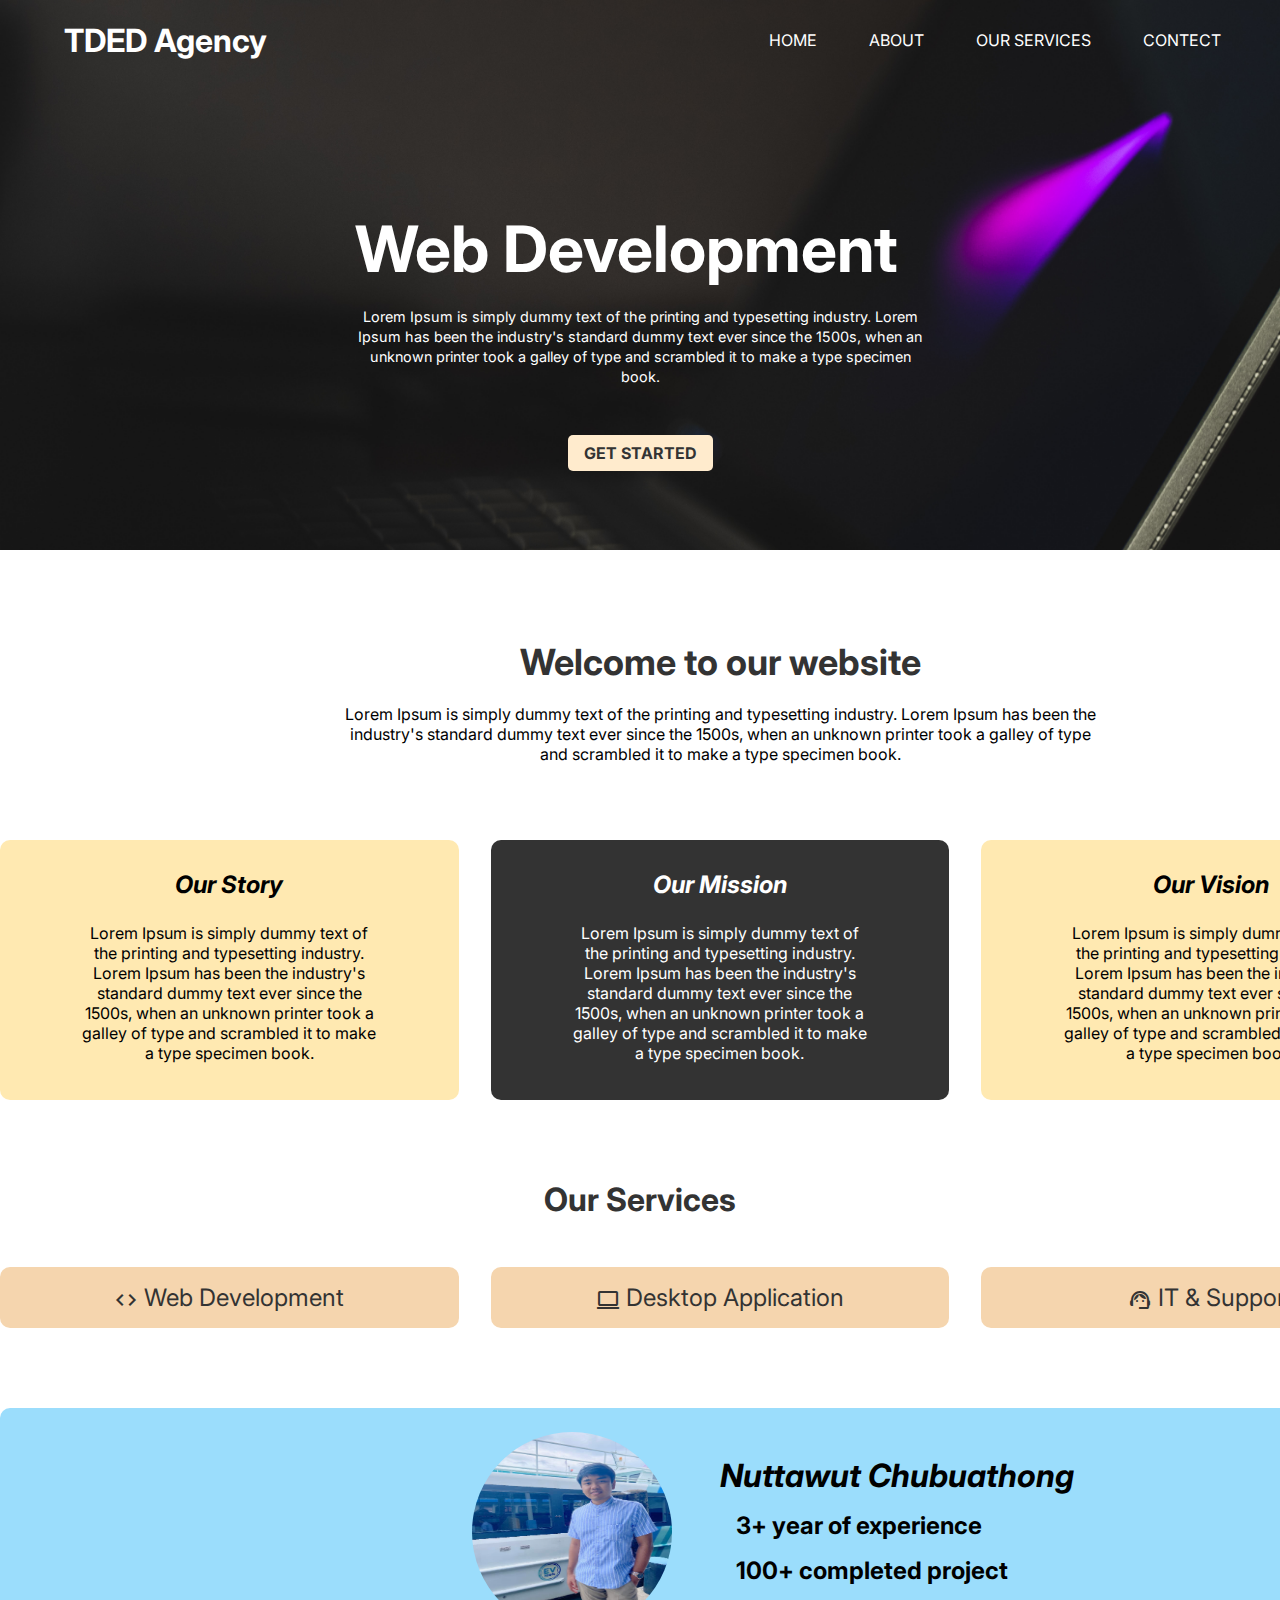
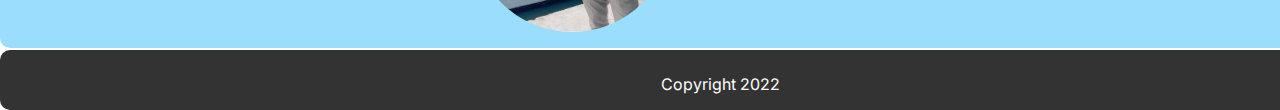
<file: index.html>
<!DOCTYPE html>
<html lang="en">

<head>
    <meta charset="UTF-8">
    <meta http-equiv="X-UA-Compatible" content="IE=edge">
    <meta name="viewport" content="width=device-width, initial-scale=1.0">
    <title>TDED AGENCY</title>
    <link rel="stylesheet" href="main.css">
    <link rel="stylesheet" href="https://fonts.googleapis.com/css2?family=Material+Symbols+Outlined:opsz,wght,FILL,GRAD@48,400,0,0" />
</head>

<body>
    <header>
        <div class="container">
            <nav>
                <div class="logo">
                    <strong>TDED Agency</strong>
                </div>
                <ul>
                    <li>
                        <a href="">HOME</a>
                        <a href="">ABOUT</a>
                        <a href="">OUR SERVICES</a>
                        <a href="">CONTECT</a>
                    </li>
                </ul>
            </nav>
            <section class="header-info">
                <div class="header-title">
                    <h1>Web Development</h1>
                </div>
                <div class="header-content">
                    <p>Lorem Ipsum is simply dummy text of the printing and typesetting industry. Lorem Ipsum has been
                        the
                        industry's standard dummy text ever since the 1500s, when an unknown printer took a galley of
                        type
                        and
                        scrambled it to make a type specimen book.
                    </p>
                </div>
                <div class="btn-header">
                    <a href="">GET STARTED</a>
                </div>
            </section>
        </div>
    </header>
    <section class="container-welcome">
        <div class="title">
            <h1>Welcome to our website</h1>
        </div>
        <div class="welcome-content">
            <p>Lorem Ipsum is simply dummy text of the printing and typesetting industry. Lorem Ipsum has been
                the
                industry's standard dummy text ever since the 1500s, when an unknown printer took a galley of
                type
                and
                scrambled it to make a type specimen book.
            </p>
        </div>
    </section>

    <section class="card-box">
        <div class="card">
            <div class="card-title">
                <h2>Our Story</h2>
            </div>
            <div class="card-content">
                <p>Lorem Ipsum is simply dummy text of the printing and typesetting industry. Lorem Ipsum has been the industry's standard dummy text ever since the 1500s, when an unknown printer took a galley of type and scrambled it to make a type specimen book. </p>
            </div>
        </div>
        <div class="card border">
            <div class="card-title">
                <h2>Our Mission</h2>
            </div>
            <div class="card-content">
                <p>Lorem Ipsum is simply dummy text of the printing and typesetting industry. Lorem Ipsum has been the industry's standard dummy text ever since the 1500s, when an unknown printer took a galley of type and scrambled it to make a type specimen book. </p>
            </div>
        </div>
        <div class="card">
            <div class="card-title">
                <h2>Our Vision</h2>
            </div>
            <div class="card-content">
                <p>Lorem Ipsum is simply dummy text of the printing and typesetting industry. Lorem Ipsum has been the industry's standard dummy text ever since the 1500s, when an unknown printer took a galley of type and scrambled it to make a type specimen book. </p>
            </div>
        </div>
    </section>

    <div class="services-title">
        <h2>Our Services</h2>
    </div>
    <section class="our-services">
        <div class="card-our">
            <span class="material-symbols-outlined icons">
                code
                </span>
            <span>Web Development</span>
        </div>
        <div class="card-our">
            <span class="material-symbols-outlined icons">
                computer
                </span>
            <span>Desktop Application</span>
        </div>
        <div class="card-our">
            <span class="material-symbols-outlined icons">
                support_agent
                </span>
            <span>IT & Support</span>
        </div>
    </section>

    <section class="person">
        <div class="img">
            <img src="image/309442866_3370312749908679_1663916241430097065_n.jpg">
        </div>
        <div class="person-content">
            <h2>Nuttawut Chubuathong</h2>
            <h4>3+ year of experience</h4>
            <h4>100+ completed project</h4>
        </div>
    </section>
    <footer>
        Copyright 2022
    </footer>

</body>

</html>
</file>
<file: main.css>
@import url('https://fonts.googleapis.com/css2?family=Inter:wght@200;400&family=Prompt:wght@200&display=swap');

*{
    margin: 0;
    padding: 0;
    box-sizing: border-box;
    text-decoration: none;
    list-style: none;
    font-family: 'Inter', sans-serif;
}

.container{
    max-width: 1440px;
    height: 550px;
    margin: 0 auto;
    background: url('image/jared-brashier-6WPcf5D1XdA-unsplash.jpg') no-repeat;
    background-size: cover;
}

header{
    
}

nav{
    height: 80px;
    /* border: 1px solid red; */
    display: flex;
    justify-content: space-between;
    align-items: center;
}

nav ul{
    display: flex;
    width: 570px;
    justify-content: center;
}

nav ul li a{
    padding: 0 1.5rem;
    color: #fff;
}

nav ul li a:hover{
    text-decoration: underline;
}

.logo{
    text-align: center;
    margin-left: 4rem;
}

.logo strong{
    color: #fff;
    font-size: 2rem;
}

.header-info{
    width: 570px;
    margin-right: auto;
    margin-left: auto;
    margin-top: 130px;
}
.header-info h1{
    font-size: 64px;
    color: #fff;
}

.header-content p{
    color: #fff;
    font-size: 0.9rem;
    line-height: 20px;
    margin-top: 20px;
    text-align: center;
}

.btn-header{
    margin-top: 3rem;
    display: flex;
    justify-content: center;
    align-items: center;
}

.btn-header a{
    display: inline-block;
    padding: 0.5rem 1rem;
    font-size: 1rem;
    border-radius: 5px;
    color: #333333;
    font-weight: bolder;
    background-color: blanchedalmond;
}

.btn-header a:hover{
    background: none;
    border: 3px solid blanchedalmond;
    color: #fff;
}

.container-welcome{
    height: 200px;
    width: 1440px;
    margin: 0 auto;
}

.title{
    margin-top: 90px;
}

.container-welcome h1{
    font-size: 36px;
    text-align: center;
    color: #333333;
}

.welcome-content{
    width: 770px;
    margin: 0 auto;
    margin-top: 20px;
}

.welcome-content p{
    font-size: 1rem;
    text-align: center;
}

.card-box{
    width: 1440px;
    height: 260px;
    margin: 0 auto;
    display: grid;
    grid-template-columns: repeat(3, 1fr);
    grid-gap: 2rem;
}

.card{
    background-color: #FFE9B1;
    border-radius: 10px;
    text-align: center;
}

.card:hover{
    box-shadow: 0 0 30px skyblue;
}

.card-title h2{
    font-size: 24px;
    font-style: italic;
    margin-top: 30px;
}

.card-content p{
    font-size: 1rem;
    padding-bottom: 1rem;
    width: 300px;
    margin: 0 auto;
    margin-top: 1.5rem;
}

.border{
    background-color: #333333;
    color: #fff;
}

.icons{
    display: inline-flex;
    vertical-align: bottom;
}

.our-services{
    width: 1440px;
    margin: 0 auto;
    margin-top: 3rem;
    text-align: center;
    display: grid;
    grid-template-columns: repeat(3, 1fr);
    grid-gap: 2rem;
}

.services-title h2{
    font-size: 2rem;
    margin-top: 5rem;
    color: #333333;
    text-align: center;
}

.card-our{
    background-color: #F5D5AE;
    padding: 1rem 0;
    border-radius: 10px;
    font-size: 1.5rem;
    color: #333333;
}

.person{
    width: 1440px;
    height: 240px;
    display: grid;
    margin: 0 auto;
    margin-top: 5rem;
    grid-template-columns: repeat(2, 1fr);
    background-color: #9bddfc;
    border-radius: 10px;
}

.img{
    display: flex;
    justify-content: right;
    margin-right: 3rem;
    margin-top: 1.5rem;
}

.img img{
    width: 200px;
    height: 200px;
    border-radius: 50%;
}

.person-content{
    margin-top: 3rem;
}

.person-content h2{
    font-size: 2rem;
    font-style: italic;
}

.person-content h4{
    font-size: 1.5rem;
    margin-top: 1rem;
    padding-left: 1rem;
}

footer{
    background-color: #333333;
    color: #fff;
    text-align: center;
    width: 1440px;
    height: 60px;
    border-radius: 10px;
    margin: 0 auto;
    margin-top: 2px;
    padding-top: 1.5rem;
}
</file>
